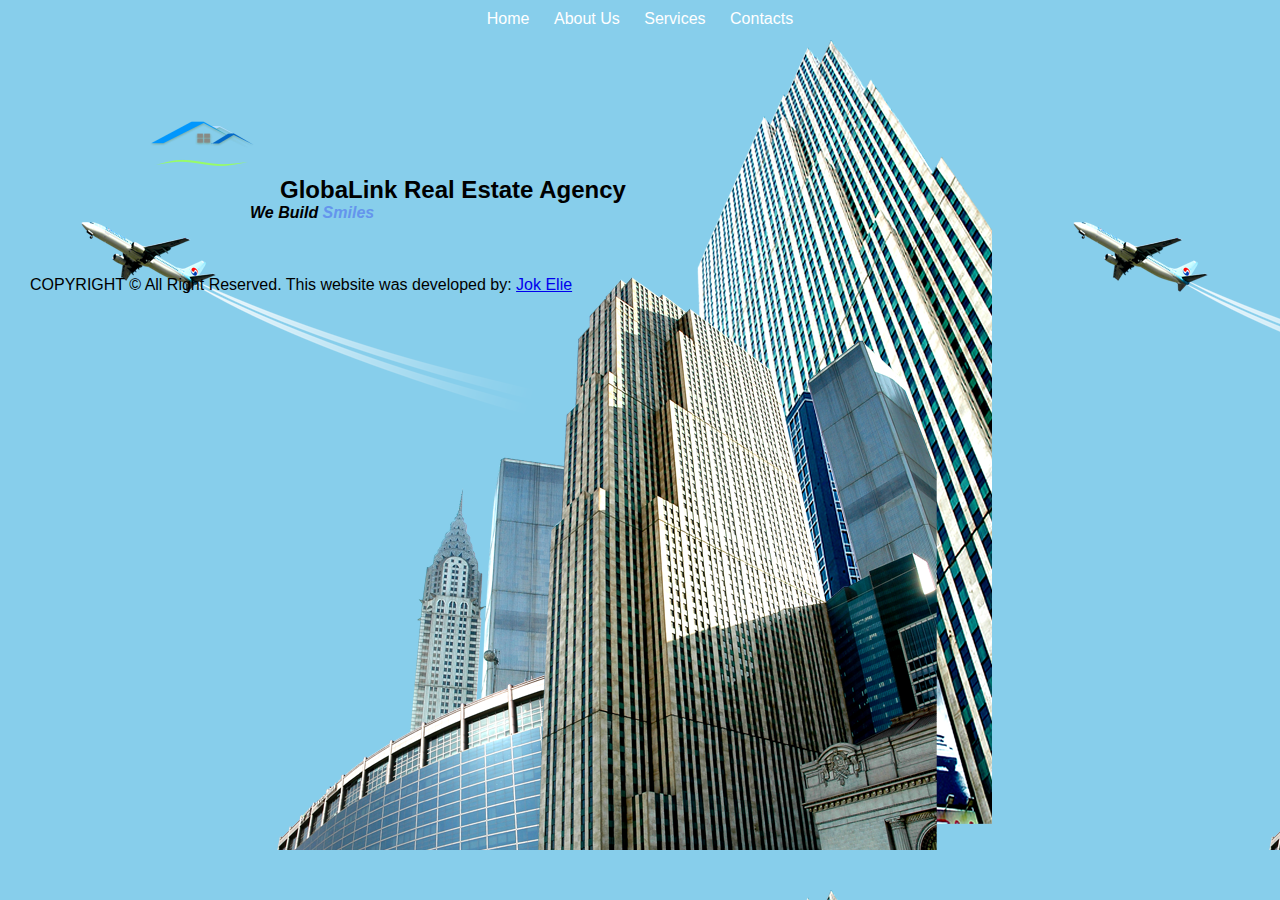
<file: index.html>
<!DOCTYPE html>
<html lang="en">
<head>
  <meta charset="UTF-8">
  <meta http-equiv="X-UA-Compatible" content="IE=edge">
  <meta name="viewport" content="width=device-width, initial-scale=1.0">
  <title>Document</title>
  <link href="https://cdn.jsdelivr.net/npm/bootstrap@5.0.2/dist/css/bootstrap.min.css" rel="stylesheet" integrity="sha384-EVSTQN3/azprG1Anm3QDgpJLIm9Nao0Yz1ztcQTwFspd3yD65VohhpuuCOmLASjC" crossorigin="anonymous">
  <link rel="stylesheet" href="style.css">
</head>
<body>
  <div class="menu">
    <ul>
      <li><a href="#">Home</a></li>
      <li><a href="index1.html">About Us</a></li>
      <li><a href="index2.html">Services</a></li>
      <li><a href="index3.html">Contacts</a></li>
    </ul>
  </div>
  <div class="text-secondary pt-5">
    <h2 class="text-secondary" style="margin-left: 130px;margin-top: 60px;"><img style="width: 150px; height: 100px" src="logo.png" alt="">GlobaLink Real Estate Agency</h2>
      <h4 style="margin-left: 250px;"><i>We Build <span style="color: cornflowerblue;">Smiles</span></i></h4>
    </div><br><br><br>
    <p style="margin-left: 30px;">COPYRIGHT &copy; All Right Reserved. This website was developed by: <a href="personal.html">Jok Elie</a></p>
  <script src="https://cdn.jsdelivr.net/npm/bootstrap@5.0.2/dist/js/bootstrap.bundle.min.js" integrity="sha384-MrcW6ZMFYlzcLA8Nl+NtUVF0sA7MsXsP1UyJoMp4YLEuNSfAP+JcXn/tWtIaxVXM" crossorigin="anonymous"></script>
</body>
</html>
</file>
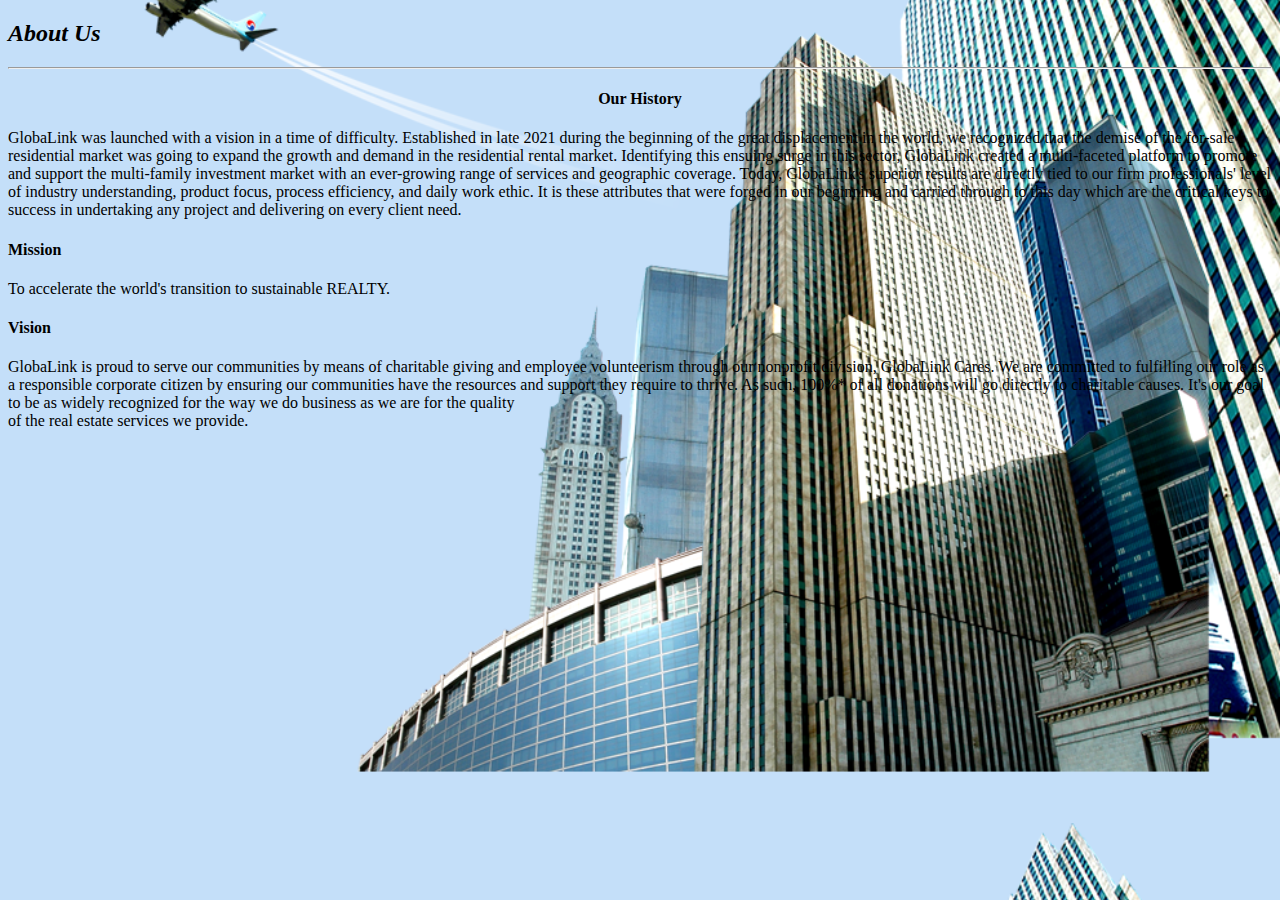
<file: index1.html>
<!DOCTYPE html>
<html lang="en">
<head>
  <meta charset="UTF-8">
  <meta http-equiv="X-UA-Compatible" content="IE=edge">
  <meta name="viewport" content="width=device-width, initial-scale=1.0">
  <title>About Us</title>
  <link href="https://cdn.jsdelivr.net/npm/bootstrap@5.0.2/dist/css/bootstrap.min.css" rel="stylesheet" integrity="sha384-EVSTQN3/azprG1Anm3QDgpJLIm9Nao0Yz1ztcQTwFspd3yD65VohhpuuCOmLASjC" crossorigin="anonymous">
  <style>
    body{
      background-image: url(bg.png);
      background-position: center;
      background-size: cover;
      background-color: rgb(196, 223, 249);
    }
  </style>
</head>
<body>
  <div class="row">
    <div class="col-md-6">
      <H2 class=" text-center"><i>About <span class="text-info">Us</span></i></H2> 
      <hr>
      <div class="">
      <h4 style="text-align: center;">Our History</h4>
      <p>GlobaLink was launched with a vision in a time of difficulty. Established in late 2021 during the beginning of the great displacement in the world, we recognized that the demise of the for-sale residential market was going to expand the growth and demand in the residential rental market.

      Identifying this ensuing surge in this sector, GlobaLink created a multi-faceted platform to promote and support the multi-family investment market with an ever-growing range of services and geographic coverage.
      
      Today, GlobaLink's superior results are directly tied to our firm professionals' level of industry understanding, product focus, process efficiency, and daily work ethic. It is these attributes that were forged in our beginning and carried through to this day which are the critical keys to success in undertaking any project and delivering on every client need.
      </p>
      <h4 class="text-info">Mission</h4>
      <p>To accelerate the world's transition to sustainable REALTY.</p>
    </div>
    <div class="col-md-8">
   <h4 class="text-info">Vision</h4>
   <p>GlobaLink is proud to serve our communities by means of charitable giving and employee volunteerism through our nonprofit division, GlobaLink Cares. We are committed to fulfilling our role as a responsible corporate citizen by ensuring our communities have the resources and support they require to thrive. As such, 100%* of all donations will go directly to charitable causes. It's our goal to be as widely recognized for the way we do business as we are for the quality <br> of the real estate services we provide.</p>
    </div>
      </div>
  </div>
  </div>
 
  <script src="https://cdn.jsdelivr.net/npm/bootstrap@5.0.2/dist/js/bootstrap.bundle.min.js" integrity="sha384-MrcW6ZMFYlzcLA8Nl+NtUVF0sA7MsXsP1UyJoMp4YLEuNSfAP+JcXn/tWtIaxVXM" crossorigin="anonymous"></script>
</body>
</html>
</file>
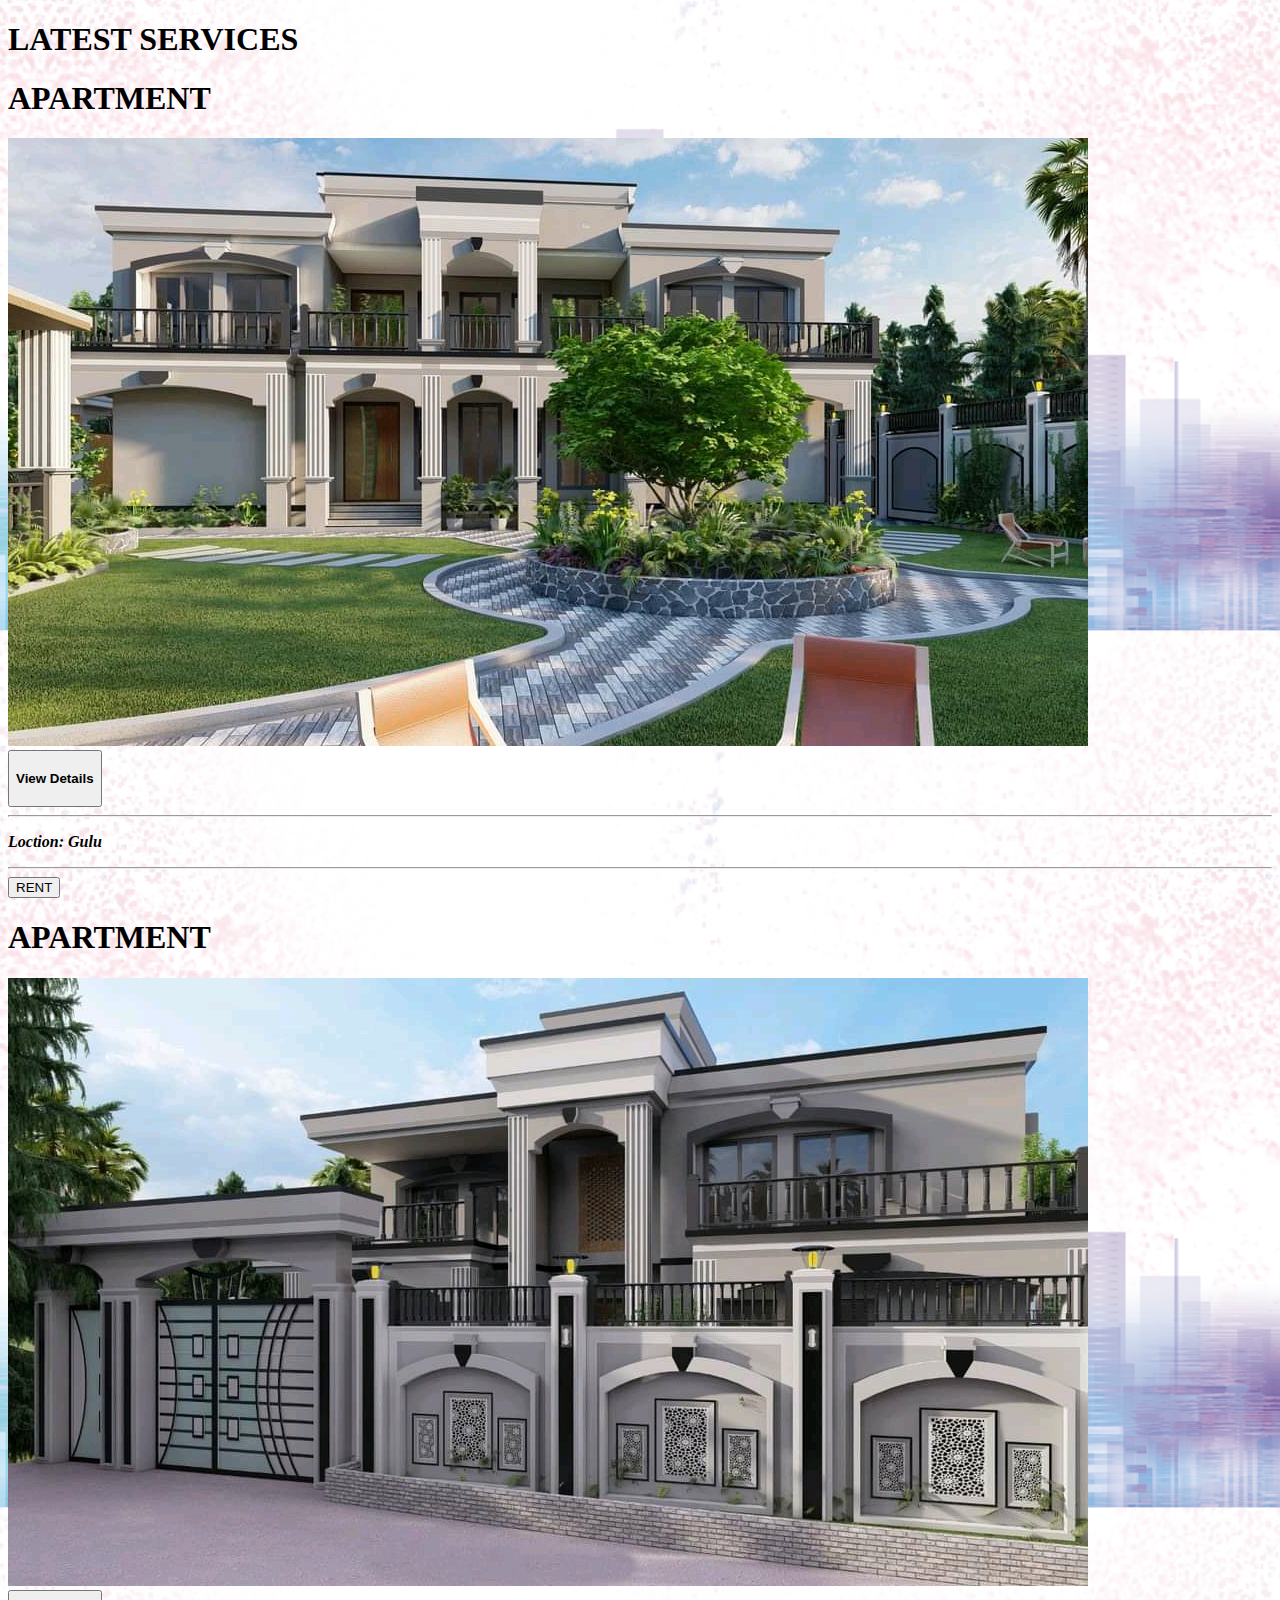
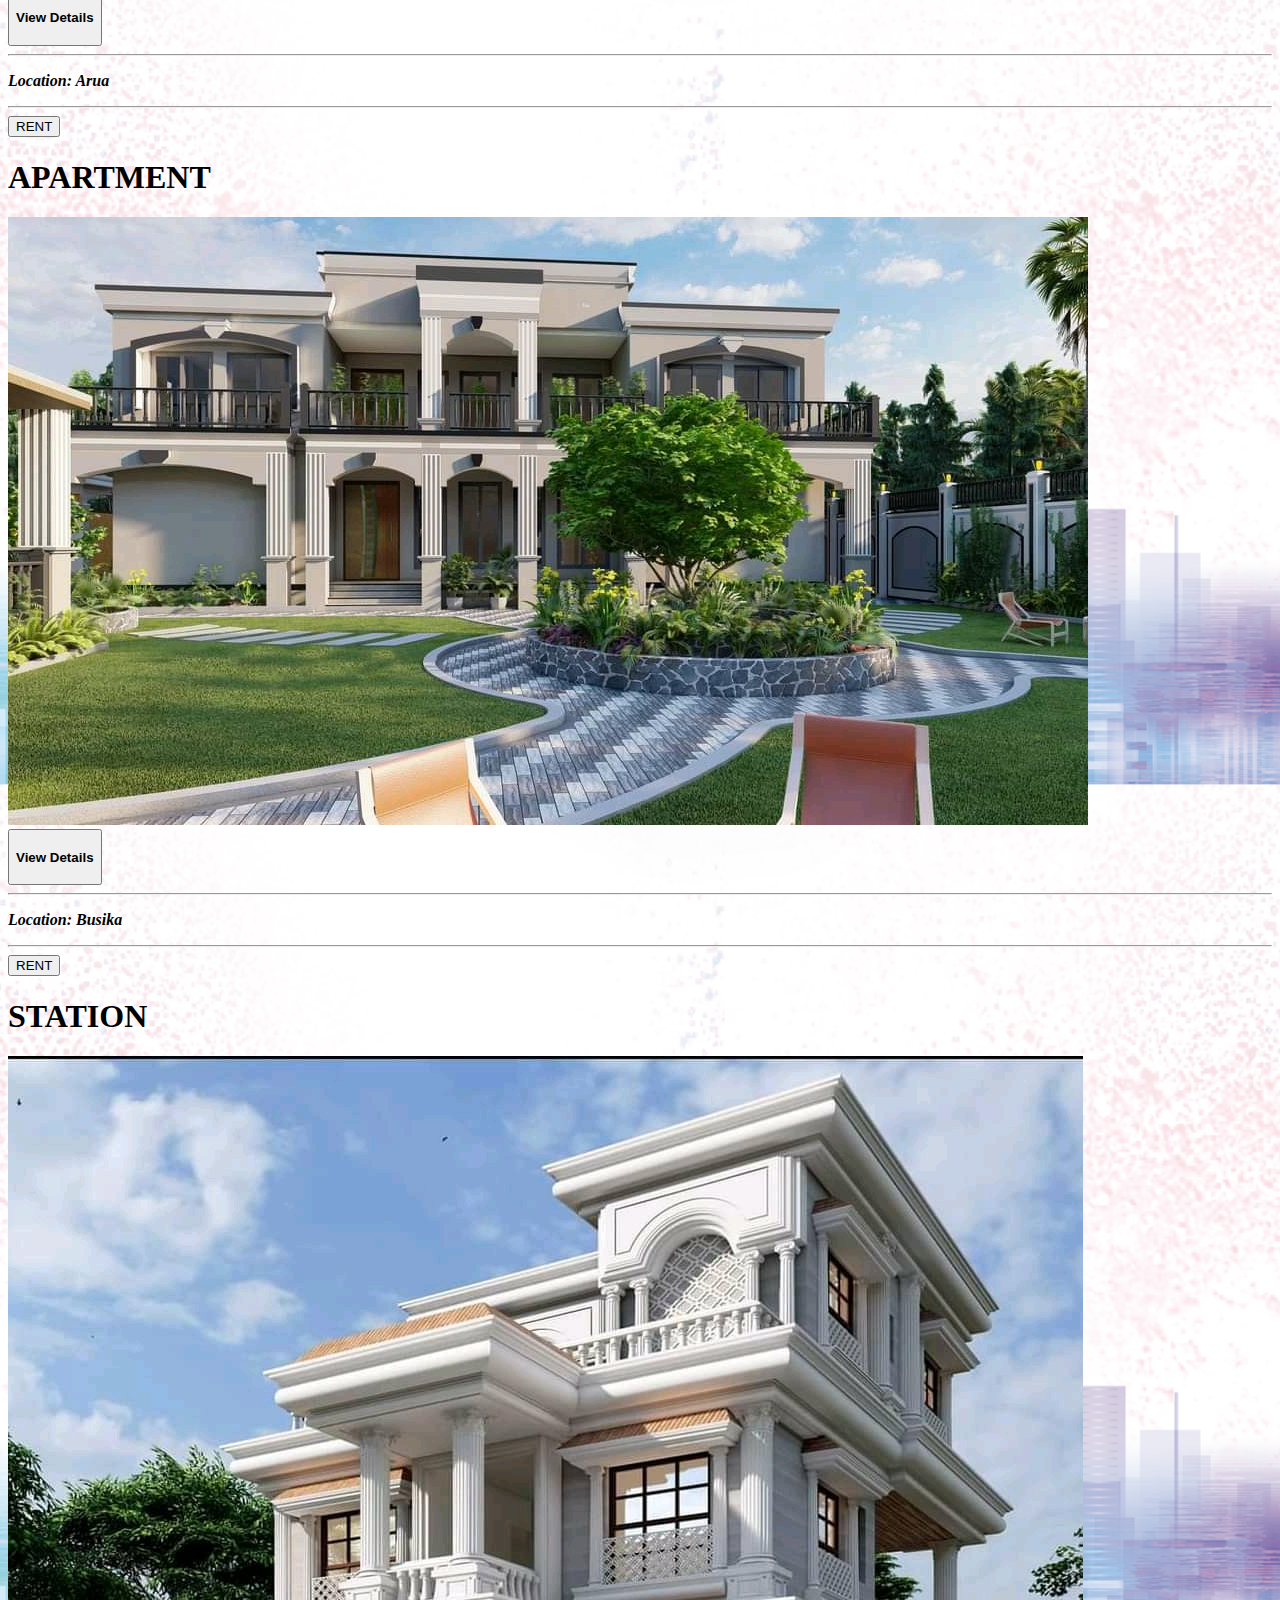
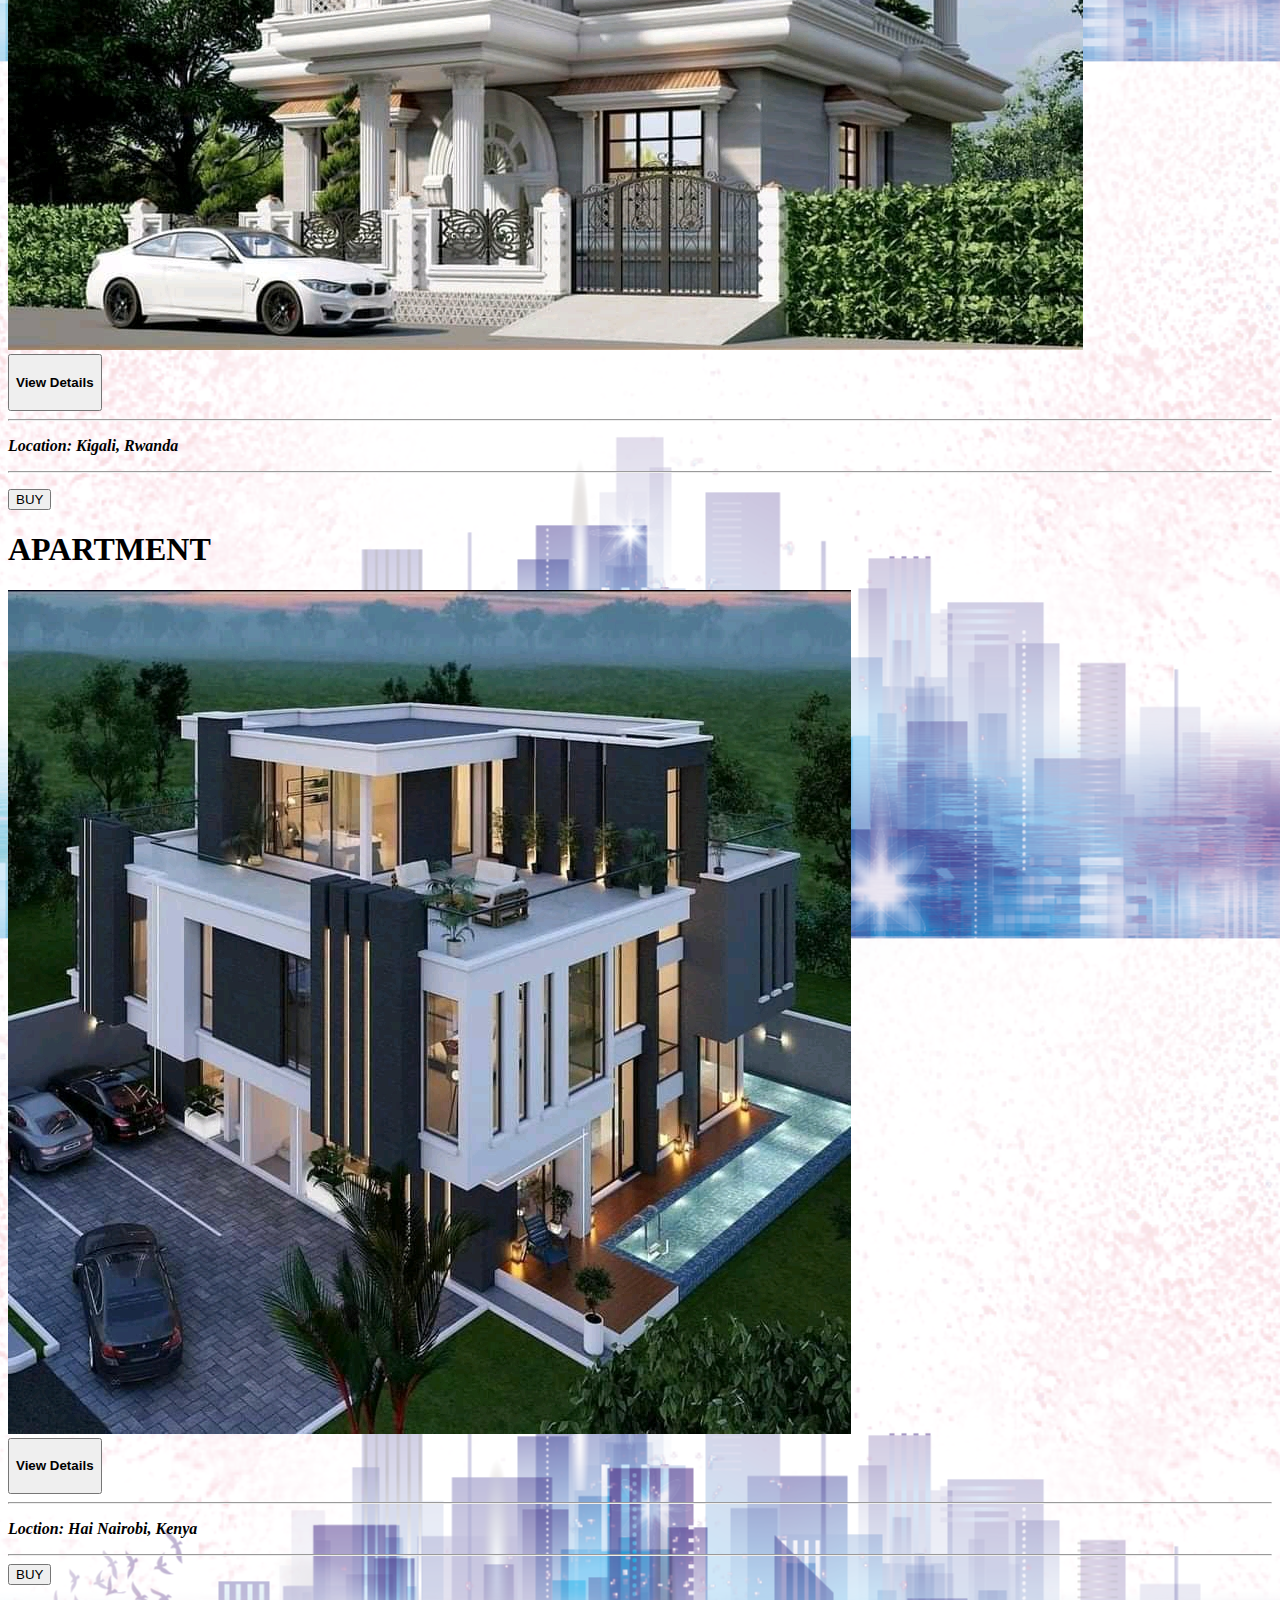
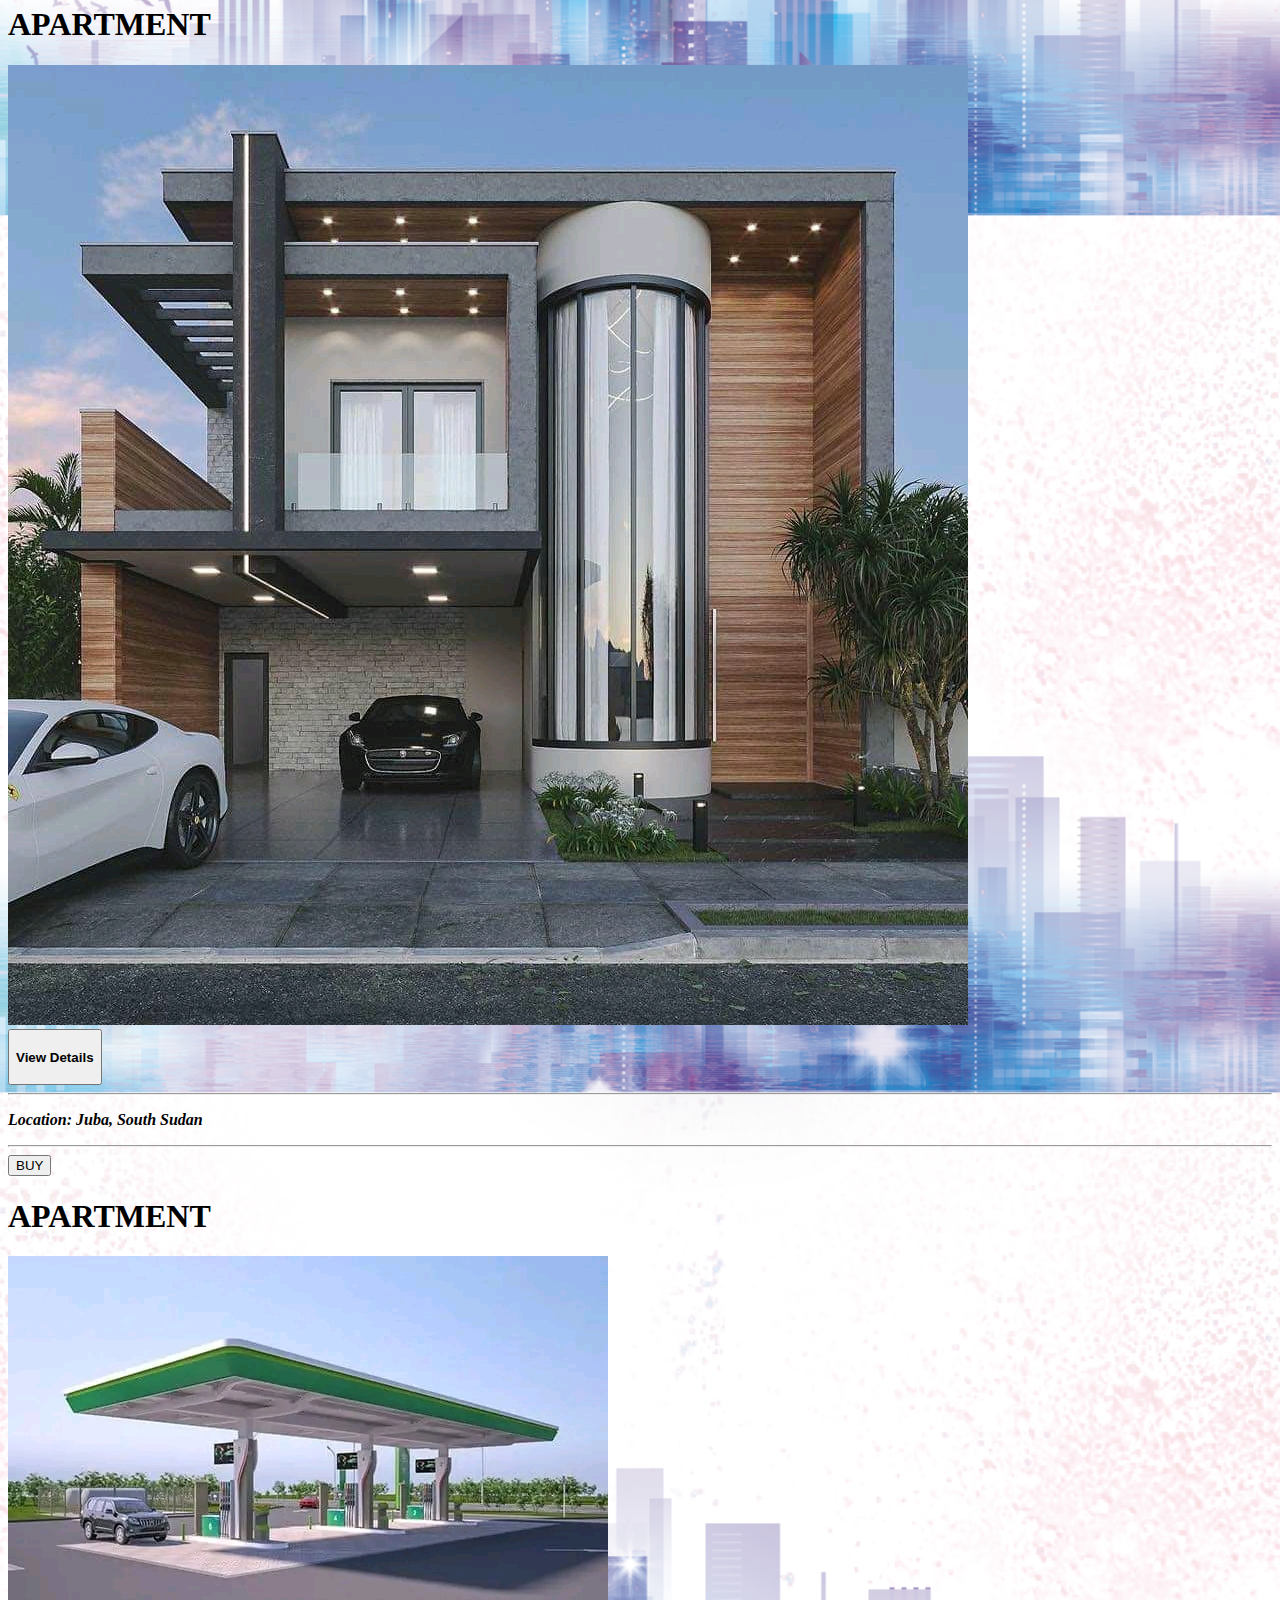
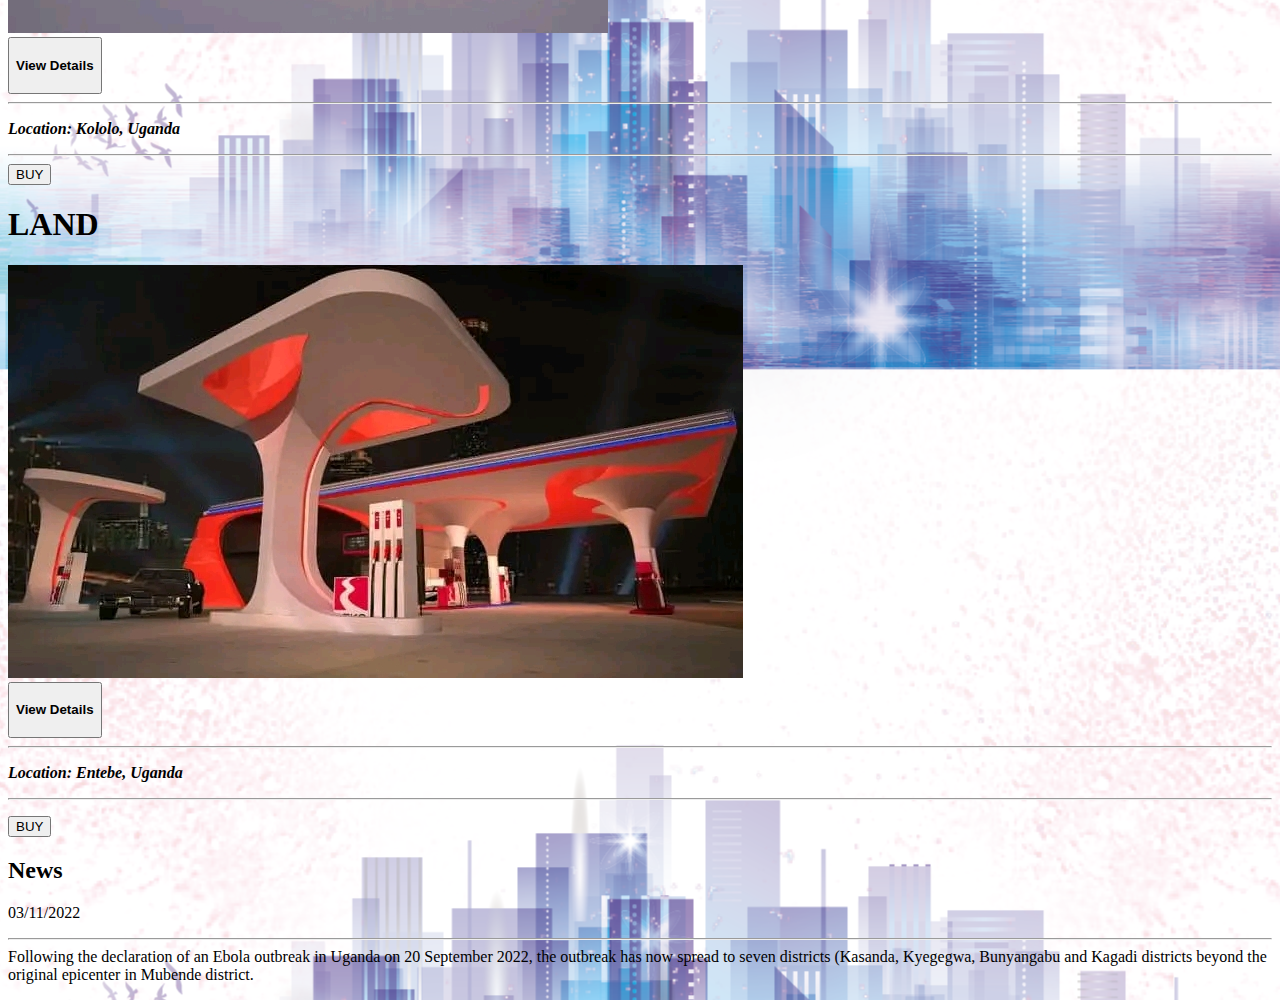
<file: index2.html>
<!DOCTYPE html>
<html lang="en">
<head>
  <meta charset="UTF-8">
  <meta http-equiv="X-UA-Compatible" content="IE=edge">
  <meta name="viewport" content="width=device-width, initial-scale=1.0">
  <title>Services</title>
  <link href="https://cdn.jsdelivr.net/npm/bootstrap@5.0.2/dist/css/bootstrap.min.css" rel="stylesheet" integrity="sha384-EVSTQN3/azprG1Anm3QDgpJLIm9Nao0Yz1ztcQTwFspd3yD65VohhpuuCOmLASjC" crossorigin="anonymous">
  <style>
    body{
      background-image: url(conbg.png);
      background-position: center;
      background-size: auto;
    }
  </style>
</head>
<body>
  <div class="row">
    <div class="col-md-10">

    
  <h1 class="text-center bg-info">LATEST SERVICES</h1>
  <div class="row">
  <div class="col-md-3">
    <h1 class="text-info">APARTMENT</h1>
    <div class="card">
      <img src="Rent1.jpg" alt="apartment">
      <div class="card-body">
        <button class="btn btn-info text-center"><h4 class="card-title text-center">View Details</h4></button>
        <hr>

        <p><i> <b>Loction: Gulu</b></i></p>
        <hr>
       <a href="form.html"><button  class="btn btn-primary text-center">RENT</button></a>
      </div>
    </div>
  </div>
  <div class="col-md-3">
    <h1 class="text-info">APARTMENT</h1>
    <div class="card">
      <img class="card-img-top" src="Rent2.jpg" alt="candidate1">
      <div class="card-body">
        <button class="btn btn-info text-center"><h4 class="card-title text-center">View Details</h4></button>
        <hr>
        <p><i><b>Location: Arua</b></i></p>
        <hr>
        <a href="form.html"><button  class="btn btn-primary text-center">RENT</button></a>
      </div>
    </div>
  </div>
  <div class="col-md-3">
    <h1 class="text-info">APARTMENT</h1>
    <div class="card">
      <img class="card-img-top" src="Rent1.jpg" alt="candidate1">
      <div class="card-body">
        <button class="btn btn-info text-center"><h4 class="card-title text-center">View Details</h4></button>
        <hr>
      
        <p><i><b>Location: Busika</b></i></p>
        <hr>
        <a href="form.html"><button  class="btn btn-primary text-center">RENT</button></a>
      </div>
    </div>
  </div>
  <div class="col-md-3">
    <h1 class="text-info text-center">STATION</h1>
    <div class="card">
      <img class="card-img-top" src="buy.jpg" alt="candidate1">
      <div class="card-body">
        <button class="btn btn-info text-center"><h4 class="card-title text-center">View Details</h4></button>
        <hr>
      
        <p><i><b>Location: Kigali, Rwanda</b></i></p>
        <hr>
        </p>
        <a href="form.html"><button  class="btn btn-primary text-center">BUY</button></a>
      </div>
    </div>
  </div>
</div>
<div class="row">
  <div class="col-md-3">
    <h1 class="text-info">APARTMENT</h1>
    <div class="card">
      <img src="Buy1.jpg" alt="apartment">
      <div class="card-body">
        <button class="btn btn-info text-center"><h4 class="card-title text-center">View Details</h4></button>
        <hr>

        <p><i> <b>Loction: Hai Nairobi, Kenya</b></i></p>
        <hr>
       <a href="form.html"><button  class="btn btn-primary text-center">BUY</button></a>
      </div>
    </div>
  </div>
  <div class="col-md-3">
    <h1 class="text-info">APARTMENT</h1>
    <div class="card">
      <img class="card-img-top" src="Buy2.jpg" alt="candidate1">
      <div class="card-body">
        <button class="btn btn-info text-center"><h4 class="card-title text-center">View Details</h4></button>
        <hr>
        <p><i><b>Location: Juba, South Sudan</b></i></p>
        <hr>
        <a href="form.html"><button  class="btn btn-primary text-center">BUY</button></a>
      </div>
    </div>
  </div>
  <div class="col-md-3">
    <h1 class="text-info">APARTMENT</h1>
    <div class="card">
      <img class="card-img-top" src="Buy5.jpg" alt="candidate1">
      <div class="card-body">
        <button class="btn btn-info text-center"><h4 class="card-title text-center">View Details</h4></button>
        <hr>
      
        <p><i><b>Location: Kololo, Uganda</b></i></p>
        <hr>
        <a href="form.html"><button  class="btn btn-primary text-center">BUY</button></a>
      </div>
    </div>
  </div>
  <div class="col-md-3">
    <h1 class="text-info text-center">LAND</h1>
    <div class="card">
      <img class="card-img-top" src="Rent5.jpg" alt="candidate1">
      <div class="card-body">
        <button class="btn btn-info text-center"><h4 class="card-title text-center">View Details</h4></button>
        <hr>
      
        <p><i><b>Location: Entebe, Uganda</b></i></p>
        <hr>
        </p>
        <a href="form.html"><button  class="btn btn-primary text-center">BUY</button></a>
      </div>
    </div>
  </div>
</div>
</div>
<div class="col-md-2">
  <h2>News</h2>
  <p>03/11/2022
    <hr>
    Following the declaration of an Ebola outbreak in Uganda on 20 September 2022, the outbreak has now spread to seven districts (Kasanda, Kyegegwa, Bunyangabu and Kagadi districts beyond the original epicenter in Mubende district.</p>
</div>
</div>
<script src="https://cdn.jsdelivr.net/npm/bootstrap@5.0.2/dist/js/bootstrap.bundle.min.js" integrity="sha384-MrcW6ZMFYlzcLA8Nl+NtUVF0sA7MsXsP1UyJoMp4YLEuNSfAP+JcXn/tWtIaxVXM" crossorigin="anonymous"></script>
</body>
</html>
</file>
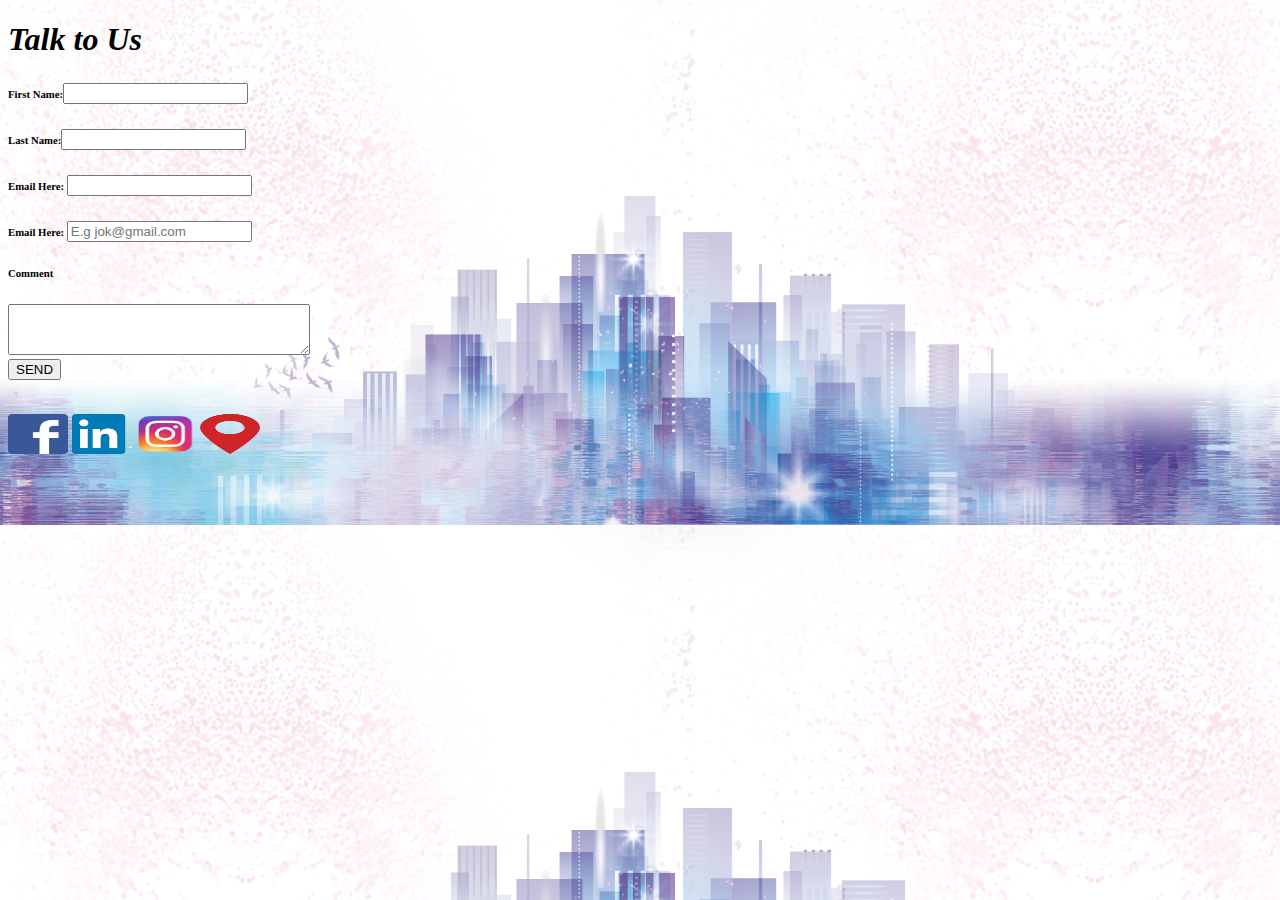
<file: index3.html>
<!DOCTYPE html>
<html lang="en">
<head>
  <meta charset="UTF-8">
  <meta http-equiv="X-UA-Compatible" content="IE=edge">
  <meta name="viewport" content="width=device-width, initial-scale=1.0">
  <title>Contact Us</title>
  <link href="https://cdn.jsdelivr.net/npm/bootstrap@5.0.2/dist/css/bootstrap.min.css" rel="stylesheet" integrity="sha384-EVSTQN3/azprG1Anm3QDgpJLIm9Nao0Yz1ztcQTwFspd3yD65VohhpuuCOmLASjC" crossorigin="anonymous">
</head>
<style>
  body{
    background-image: url(conbg.png);
    background-position: center;
    background-size: cover;
  }
</style>
<body>
  <h1 class="text-center"><i>Talk to <span class="text-info">Us</span></i></h1>
  <div class="container-fluid text-center text-secondary">
  <form action="text">
    <h6>First Name:<input type="text"></h6>
    <h6>Last Name:<input type="text"></h6>
    <h6>Email Here: <input type="Email" name="" id=""></h6>
    <h6>Email Here: <input placeholder="E.g jok@gmail.com" type="Email" name="" id=""></h6>
    <h6 class="text-black">Comment</h6><textarea name="" id="" cols="35" rows="3"></textarea><br>
    <button class="text-info">SEND</button>
  </form>
</div>
<br>
<footer>
  <div class="row text-center">
  <p><a href=""><img style="width: 60px; height: 40px;" src="fb.png" alt="Facebook"></a>   <a href=""><img style="width: 60px; height:40px;" src="linkin.png" alt=""></a>  <a href=""><img style="width: 60px; height:40px;" src="ista.png" alt=""></a> <a href=""><img style="width: 60px; height:40px;" src="add.png" alt=""></a></p>
</div>
</footer>
  <script src="https://cdn.jsdelivr.net/npm/bootstrap@5.0.2/dist/js/bootstrap.bundle.min.js" integrity="sha384-MrcW6ZMFYlzcLA8Nl+NtUVF0sA7MsXsP1UyJoMp4YLEuNSfAP+JcXn/tWtIaxVXM" crossorigin="anonymous"></script>
</body>
</html>
</file>
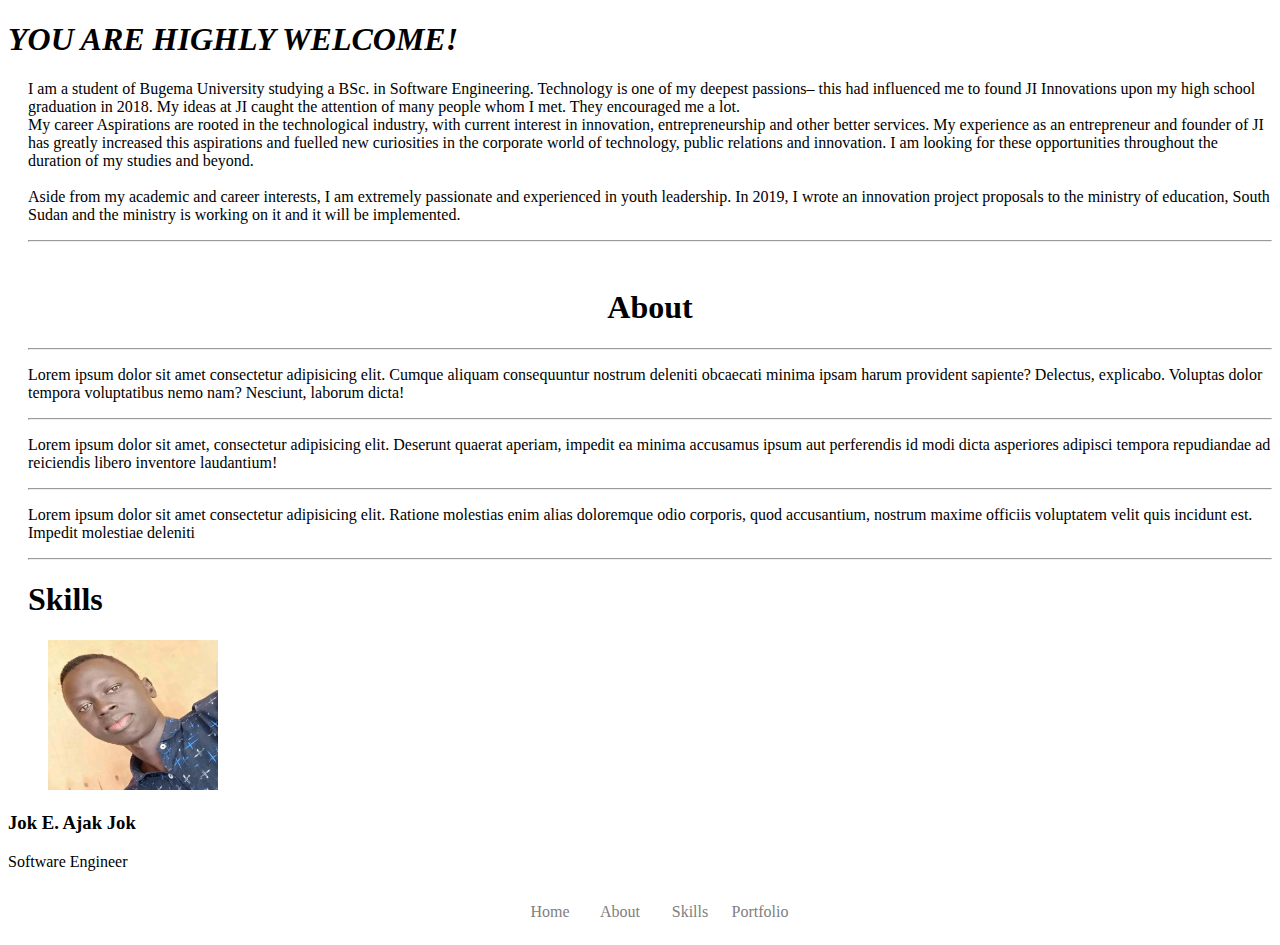
<file: personal.html>
<!DOCTYPE html>
<html lang="en">
<head>
  <meta charset="UTF-8">
  <meta http-equiv="X-UA-Compatible" content="IE=edge">
  <meta name="viewport" content="width=device-width, initial-scale=1.0">
  <title>Jok E. Ajak</title>
  <link href="https://cdn.jsdelivr.net/npm/bootstrap@5.0.2/dist/css/bootstrap.min.css" rel="stylesheet" integrity="sha384-EVSTQN3/azprG1Anm3QDgpJLIm9Nao0Yz1ztcQTwFspd3yD65VohhpuuCOmLASjC" crossorigin="anonymous">
</head>
<body>
  <header><h1 class="text-center text-info"><i><b>YOU ARE HIGHLY WELCOME!</b></i></h1></header>
    <div class="row">
      <div class="col-8">
        <div style="margin-left: 20px;">
        <p>I am a student of Bugema University studying a BSc. in Software Engineering. Technology is one of my deepest passions– this had influenced me to found JI Innovations upon my high school graduation in 2018. My ideas at JI caught the attention of many people whom I met. They encouraged me a lot. <br>
          My career Aspirations are rooted in the technological industry, with current interest in innovation, entrepreneurship and other better services. My experience as an entrepreneur and founder of JI has greatly increased this aspirations and fuelled new curiosities in the corporate world of technology, public relations and innovation. I am looking for these opportunities throughout the duration of my studies and beyond. <br><br>
          Aside from my academic and career interests, I am extremely passionate and experienced in youth leadership. In 2019, I wrote an innovation project proposals to the ministry of education, South Sudan and the ministry is working on it and it will be implemented.
          </p>
          <hr>
          <br>
          <div class="row">
            <h1 style="text-align: center;">About</h1>
            <hr>
            <div class="col-4">
             <p>Lorem ipsum dolor sit amet consectetur adipisicing elit. Cumque aliquam consequuntur nostrum deleniti obcaecati minima ipsam harum provident sapiente? Delectus, explicabo. Voluptas dolor tempora voluptatibus nemo nam? Nesciunt, laborum dicta!</p>
             <hr>
            </div>
            <div class="col-4">
              <p>Lorem ipsum dolor sit amet, consectetur adipisicing elit. Deserunt quaerat aperiam, impedit ea minima accusamus ipsum aut perferendis id modi dicta asperiores adipisci tempora repudiandae ad reiciendis libero inventore laudantium!</p>
              <hr>
            </div>
            <div class="col-4">
              <p>Lorem ipsum dolor sit amet consectetur adipisicing elit. Ratione molestias enim alias doloremque odio corporis, quod accusantium, nostrum maxime officiis voluptatem velit quis incidunt est. Impedit molestiae deleniti</p>
              <hr>
            </div>
          </div>
          <div class="row">
            <div class="col">
              <h1 class="text-center">Skills</h1>
            </div>
          </div>
      </div>
      </div>
      <div class="col-4 bg-light">
    <div class="user">
      <figure class="figure">
      <img style="width: 170px; height: 150px; position: center;" src="jr..jpg" class="justify-content-center figure-img img-fluid rounded-circle border border-info border-5" alt="">
    </figure>
      <h3 class="text-info text-center">Jok E. Ajak Jok</h3>
      <p class="text-secondary text-center">Software Engineer</p>
  </div>
  <style>
    .menu{
      text-align: center;
      background-color: none;
    }
    .menu ul{
      color: white;
      display: inline-flex;
      list-style: none;
    }
    .menu ul li{
      width: 60px;
      padding-right: 10px;
    }
    .menu ul li a{
      text-decoration: none;
      color: grey;
    }
  </style>
    <div class="menu bg-info text-center">
      <ul>
        <li><a href="#">Home</a></li>
        <li><a href="#">About</a></li>
        <li><a href="#skills">Skills</a></li>
        <li><a href="#">Portfolio</a></li>
      </ul>
    </div>
  </div>
  </div>
  <script src="https://cdn.jsdelivr.net/npm/bootstrap@5.0.2/dist/js/bootstrap.bundle.min.js" integrity="sha384-MrcW6ZMFYlzcLA8Nl+NtUVF0sA7MsXsP1UyJoMp4YLEuNSfAP+JcXn/tWtIaxVXM" crossorigin="anonymous"></script>
</body>
</html>
</file>
<file: style.css>
*
{
  margin: 0;
  padding: 0;
  font-family: sans-serif;
}
body
{
  background-color: skyblue;
  background-image: url(bg.png);
}
.menu
{
  text-align: center;
}
.menu ul li
{
  display: inline-flex;
  color: blue;
  margin: 10px;
}
.menu ul li a
{
  text-decoration: none;
  color: white;
}
.menu ul li :hover{
color: dodgerblue;
background-color: whitesmoke;
}
</file>
